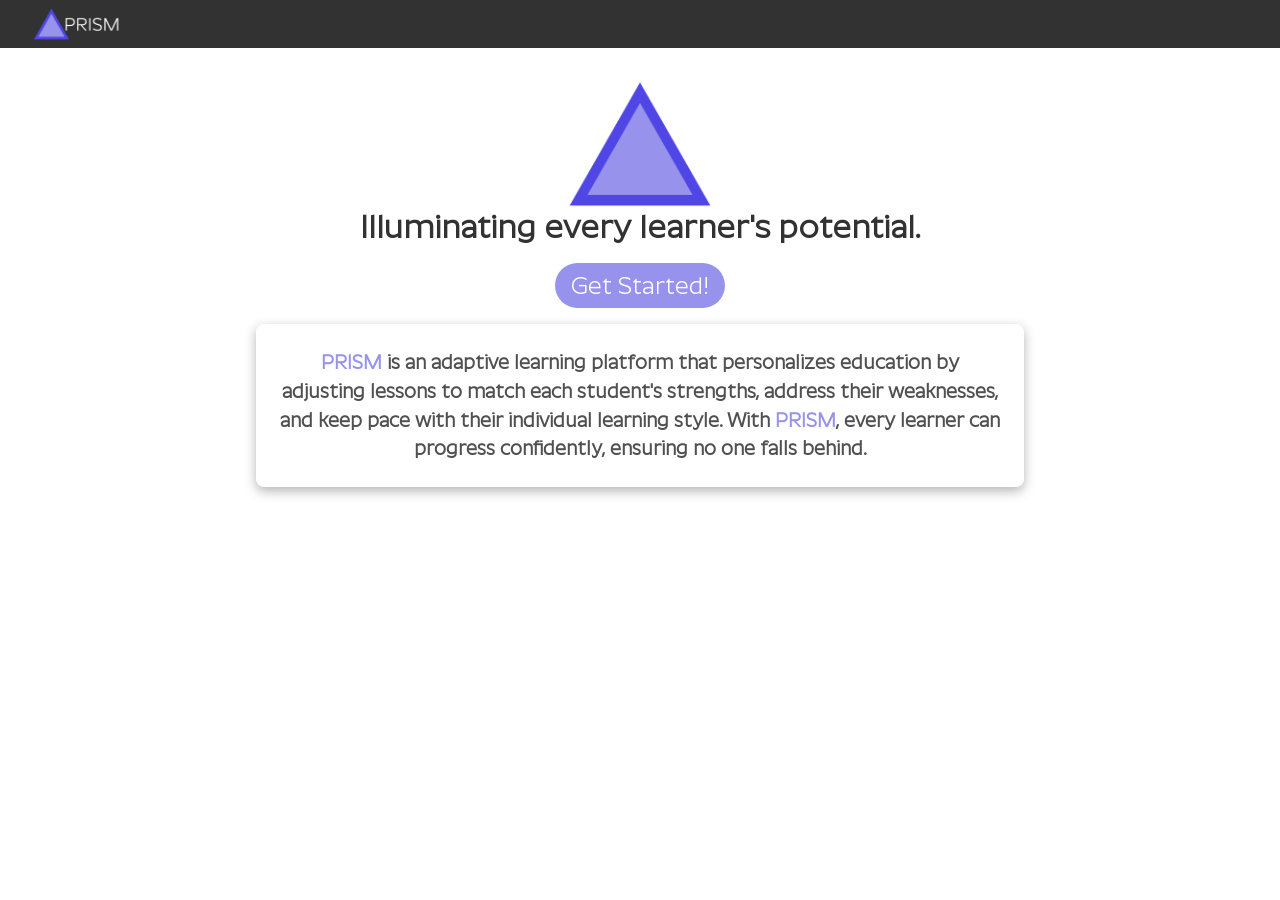
<file: index.html>
<!DOCTYPE html>
<html lang="en">
	<head>
		<meta charset="UTF-8" />
		<meta name="viewport" content="width=device-width, initial-scale=1.0" />
		<title>Prism - Home</title>
		<link rel="stylesheet" href="Styles/main.css" />
		<link rel="stylesheet" href="Styles/home.css" />
	</head>
	<body>
		<nav class="topbar">
			<ul>
				<li>
					<a href="index.html">
						<img src="Assets/prism2.png" alt="PrismLogo" />
					</a>
				</li>
			</ul>
		</nav>
		<img class="main-image" src="Assets/blank.png" alt="PrismImage" />
		<b class="welcome-message">Illuminating every learner's potential.</b>
		<button class="getStarted" onclick="window.location.href='login.html'">
			Get Started!
		</button>
		<b class="description"
			><b>PRISM</b> is an adaptive learning platform that personalizes education
			by adjusting lessons to match each student's strengths, address their
			weaknesses, and keep pace with their individual learning style. With
			<b>PRISM</b>, every learner can progress confidently, ensuring no one
			falls behind.</b
		>
	</body>
</html>
</file>
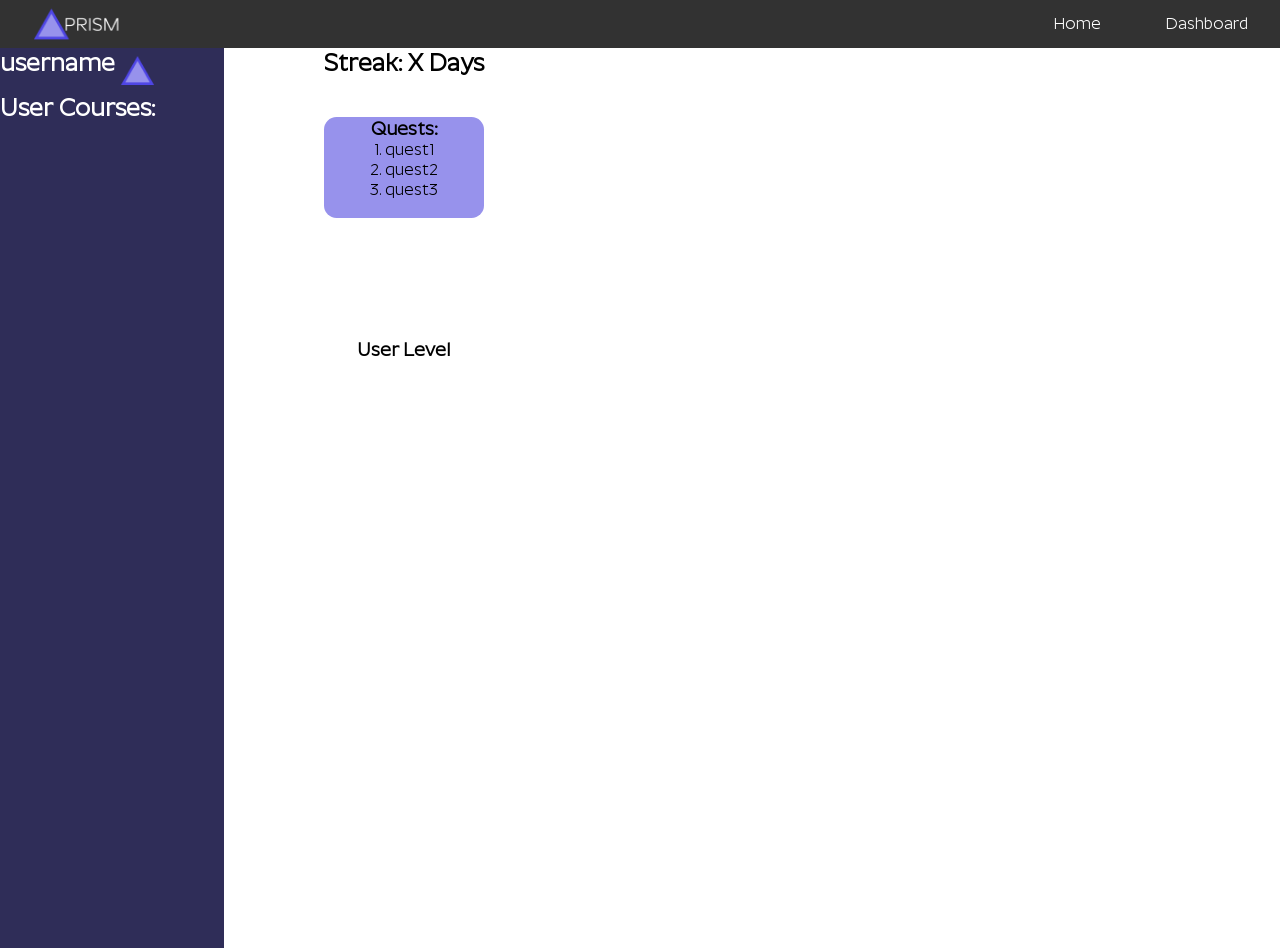
<file: profile.html>
<!DOCTYPE html>
<html lang="en">
	<head>
		<meta charset="UTF-8" />
		<meta name="viewport" content="width=device-width, initial-scale=1.0" />
		<title>Prism - Profile</title>
		<link rel="stylesheet" href="Styles/main.css" />
		<link rel="stylesheet" href="Styles/profile.css" />
	</head>
	<body>
		<nav class="topbar">
			<ul>
				<li>
					<a href="index.html">
						<img src="Assets/prism2.png" alt="PrismLogo" />
					</a>
				</li>
				<li><a href="index.html">Home</a></li>
				<li><a href="dashboard.html">Dashboard</a></li>
			</ul>
		</nav>
		<div class="separate">
			<section class="left-bar">
				<div class="user-info">
					<h1 class="profile-title">username</h1>
					<img src="Assets/blank.png" alt="user-image" />
				</div>
				<div class="course-info">
					<h2>User Courses:</h2>
				</div>
			</section>
			<section class="right-section">
				<h1 class="streak">Streak: X Days</h1>
				<section class="quests">
					<h1 class="quest-title">Quests:</h1>
					<ol>
						<li>quest1</li>
						<li>quest2</li>
						<li>quest3</li>
					</ol>
				</section>
				<section class="user-level">
					<h1 class="userlevel">User Level</h1>
					<!-- add a progress bar later -->
				</section>
			</section>
		</div>
	</body>
</html>
</file>
<file: Styles/main.css>
/* Reset and global styles */
* {
	margin: 0;
	padding: 0;
	box-sizing: border-box;
}

@font-face {
	font-family: "Roundo";
	src: url(Assets/Roundo-Regular.ttf);
}

body {
	min-height: 100vh;
	background-color: rgb(255, 255, 255);
	font-family: "Roundo", sans-serif;
	font-size: 1rem;
}

/* Top Navigation Bar Styles */
.topbar {
	background-color: rgb(50, 50, 50);
	width: 100%;
}

.topbar ul {
	width: 100%;
	list-style: none;
	display: flex;
	justify-content: flex-end;
	align-items: center;
}

.topbar li {
	height: 3rem;
}

.topbar a {
	height: 100%;
	padding: 0 2rem;
	text-decoration: none;
	display: flex;
	align-items: center;
	color: white;
}

.topbar li img {
	height: 3rem;
}

.topbar a:hover {
	background-color: rgb(113, 113, 113);
}

.topbar li:first-child {
	margin-right: auto;
}
</file>
<file: Styles/home.css>
/* Home Page Styles */
.main-image {
	display: block;
	margin: 0 auto;
	max-width: 15vw;
	max-height: 15vw;
	height: auto;
}

.welcome-message {
	display: block;
	text-align: center;
	margin-top: -2rem;
	font-size: 2rem;
	color: rgb(50, 50, 50);
}

.getStarted {
	display: block;
	margin: 1rem auto 0 auto;
	font-size: 1.5rem;
	font-family: roundo, sans-serif;
	text-decoration: none;
	border: none;
	padding: 0.5rem 1rem;
	background-color: rgb(151, 146, 236);
	color: white;
	border-radius: 2rem;
	cursor: pointer;
}

.getStarted:hover {
	background-color: #4f46e5;
	border-color: #4f46e5;
	transform: translateY(-2px);
	box-shadow: 0 10px 28px rgba(47, 45, 88, 0.25);
	color: #ffffff;
}

.getStarted:active {
	transform: translateY(0);
	box-shadow: none;
}

.description {
	display: block;
	text-align: center;
	margin: 1rem auto;
	max-width: 60%;
	font-size: 1.2rem;
	color: rgb(80, 80, 80);
	line-height: 1.5em;
	background-color: #ffffff;
	padding: 1.5rem;
	border-radius: 0.5rem;
	box-shadow: 0 4px 12px rgba(0, 0, 0, 0.3);
}

.description b {
	color: rgb(151, 146, 236);
	font-weight: bold;
}
</file>
<file: Styles/profile.css>
.separate {
	display: flex;
	gap: 100px;
}

.left-bar {
	background-color: #2f2d58;
	color: white;
	max-width: 25%;
	min-height: 100vh;
	padding-right: 5%;
}

.user-info {
	display: flex;
}

.user-info img {
	max-width: 45px;
}

.quest-title {
	margin-top: 25%;
}

.quests {
	text-align: center;
	background-color: #9792ec;
	list-style-position: inside;
	border-radius: 12.5px;
}

.quests ol {
	padding-bottom: 2vh;
}

.user-level {
	text-align: center;
}

.userlevel {
	margin-top: 75%;
}

.streak {
	text-align: center;
}
</file>
